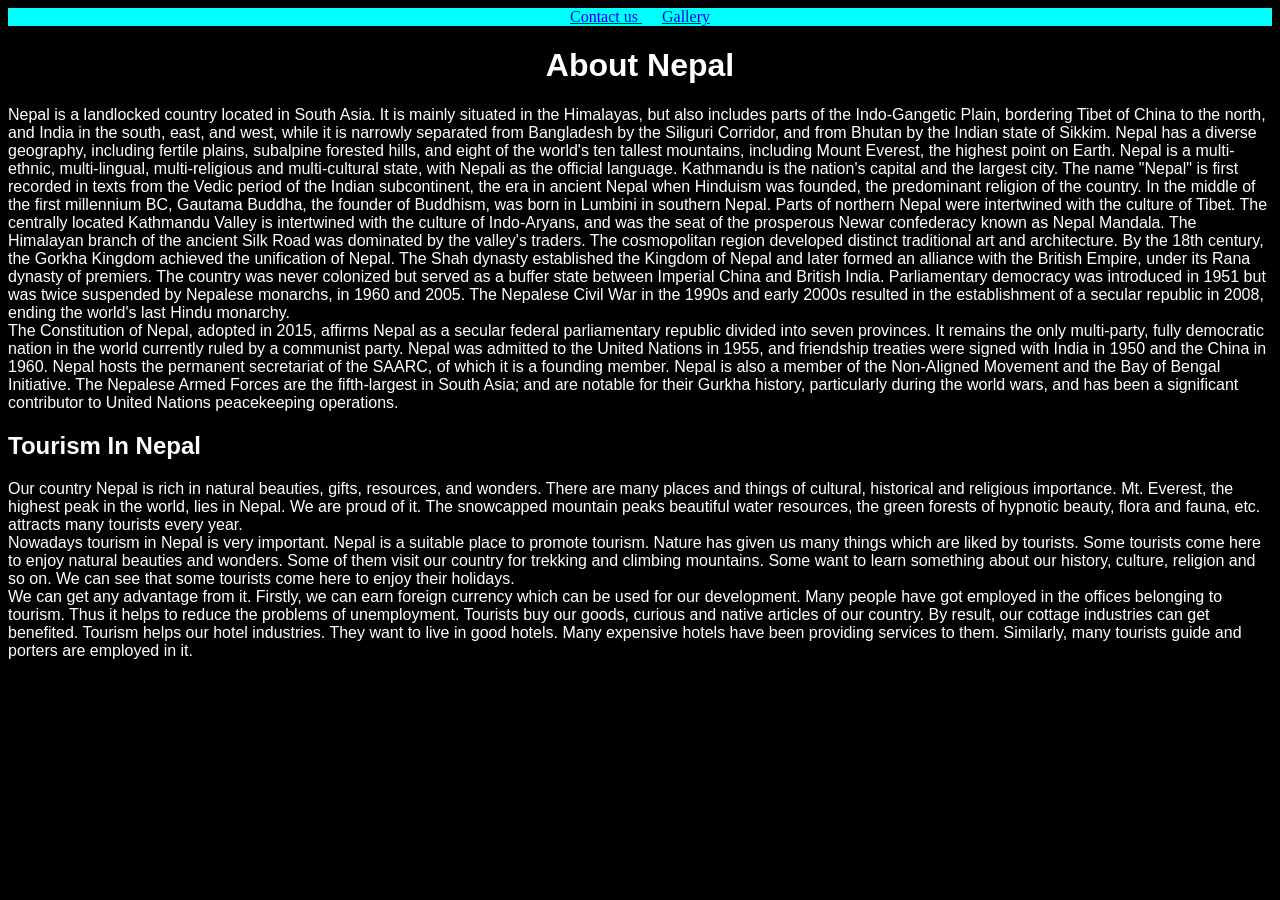
<file: index.html>
<!Doc type html>
     <html>
          <head> <center><title>Aboutnepal</title></center>
               <link rel="stylesheet" href="h.css">
<link rel="shortcut icon" href="url(https://cdn.britannica.com/70/2970-004-717C4223/Flag-Nepal.jpg)">
</head>
<body>
     <header>
     <a href="contact.html">
          Contact us
     </a>&nbsp;&nbsp; &nbsp;
<a href="gallery.html">
     Gallery 
</a>     
</header>
<main>
<h1>About Nepal</h1>
<p>Nepal is a landlocked country located in South Asia. It is mainly situated in the Himalayas, but also includes parts of the Indo-Gangetic Plain, bordering Tibet of China to the north, and India in the south, east, and west, while it is narrowly separated from Bangladesh by the Siliguri Corridor, and from Bhutan by the Indian state of Sikkim. Nepal has a diverse geography, including fertile plains, subalpine forested hills, and eight of the world's ten tallest mountains, including Mount Everest, the highest point on Earth. Nepal is a multi-ethnic, multi-lingual, multi-religious and multi-cultural state, with Nepali as the official language. Kathmandu is the nation's capital and the largest city.
     The name "Nepal" is first recorded in texts from the Vedic period of the Indian subcontinent, the era in ancient Nepal when Hinduism was founded, the predominant religion of the country. In the middle of the first millennium BC, Gautama Buddha, the founder of Buddhism, was born in Lumbini in southern Nepal. Parts of northern Nepal were intertwined with the culture of Tibet. The centrally located Kathmandu Valley is intertwined with the culture of Indo-Aryans, and was the seat of the prosperous Newar confederacy known as Nepal Mandala. The Himalayan branch of the ancient Silk Road was dominated by the valley's traders. The cosmopolitan region developed distinct traditional art and architecture. By the 18th century, the Gorkha Kingdom achieved the unification of Nepal. The Shah dynasty established the Kingdom of Nepal and later formed an alliance with the British Empire, under its Rana dynasty of premiers. The country was never colonized but served as a buffer state between Imperial China and British India. Parliamentary democracy was introduced in 1951 but was twice suspended by Nepalese monarchs, in 1960 and 2005. The Nepalese Civil War in the 1990s and early 2000s resulted in the establishment of a secular republic in 2008, ending the world's last Hindu monarchy.

<br>The Constitution of Nepal, adopted in 2015, affirms Nepal as a secular federal parliamentary republic divided into seven provinces. It remains the only multi-party, fully democratic nation in the world currently ruled by a communist party. Nepal was admitted to the United Nations in 1955, and friendship treaties were signed with India in 1950 and the China in 1960. Nepal hosts the permanent secretariat of the SAARC, of which it is a founding member. Nepal is also a member of the Non-Aligned Movement and the Bay of Bengal Initiative. The Nepalese Armed Forces are the fifth-largest in South Asia; and are notable for their Gurkha history, particularly during the world wars, and has been a significant contributor to United Nations peacekeeping operations.
</p>
<h2>Tourism In Nepal</h2>
<p>Our country Nepal is rich in natural beauties, gifts, resources, and wonders. There are many places and things of cultural, historical and religious importance. Mt. Everest, the highest peak in the world, lies in Nepal. We are proud of it. The snowcapped mountain peaks beautiful water resources, the green forests of hypnotic beauty, flora and fauna, etc. attracts many tourists every year.
<br>Nowadays tourism in Nepal is very important. Nepal is a suitable place to promote tourism. Nature has given us many things which are liked by tourists. Some tourists come here to enjoy natural beauties and wonders. Some of them visit our country for trekking and climbing mountains. Some want to learn something about our history, culture, religion and so on. We can see that some tourists come here to enjoy their holidays.
<br>We can get any advantage from it. Firstly, we can earn foreign currency which can be used for our development. Many people have got employed in the offices belonging to tourism. Thus it helps to reduce the problems of unemployment. Tourists buy our goods, curious and native articles of our country. By result, our cottage industries can get benefited. Tourism helps our hotel industries. They want to live in good hotels. Many expensive hotels have been providing services to them. Similarly, many tourists guide and porters are employed in it.</p>






</main>
     
</body>
</file>
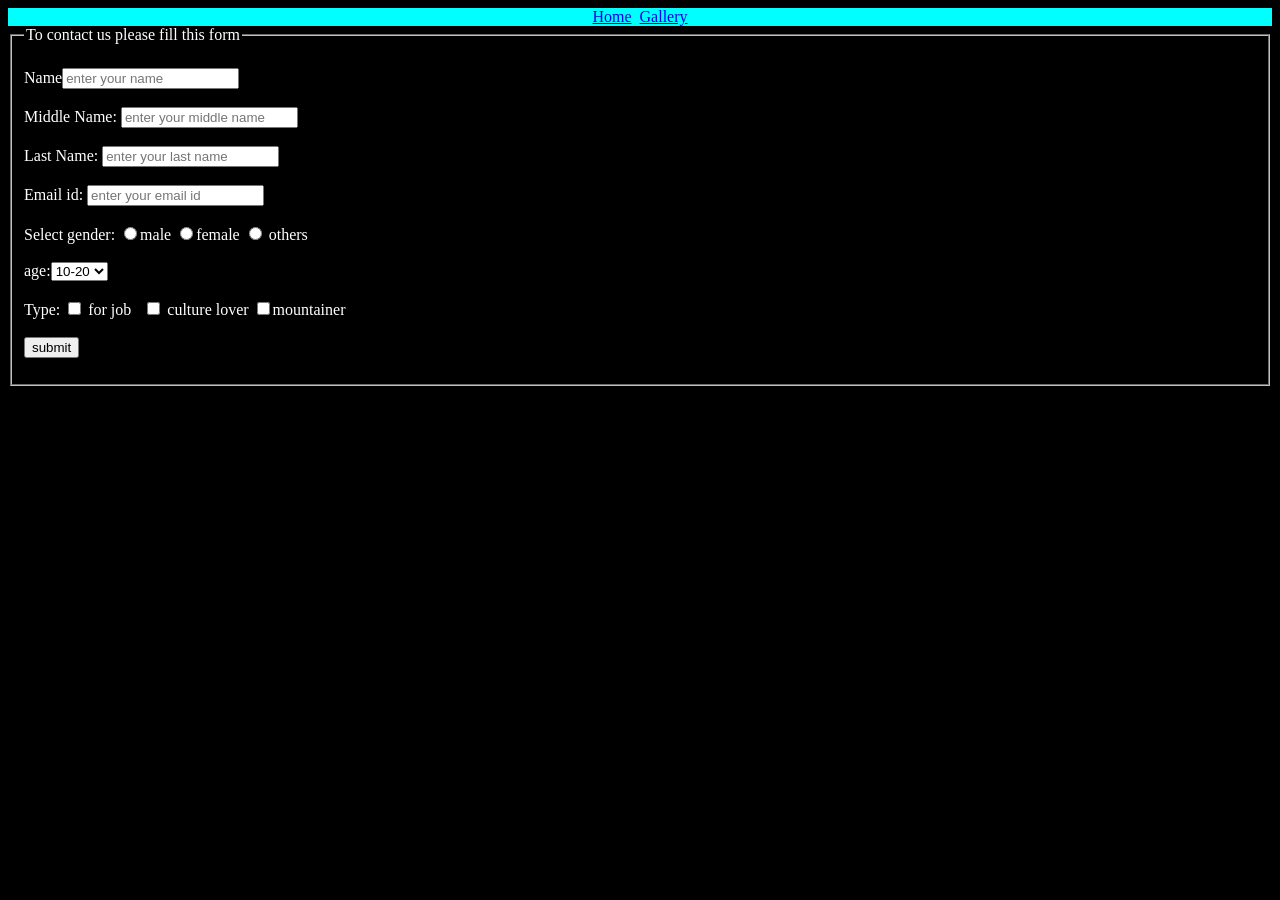
<file: contact.html>
<html>
     <head> <title>contact</title> <link rel="stylesheet" href="j.css">
          <body><header>
            <a href="index.html">Home</a>&nbsp;  
            <a href="gallery.html">Gallery</a> 
          </header>
     <fieldset> 
          <legend>To contact us please fill this form</legend><br>
<form>
Name<input type="text" placeholder="enter your name"><br><br>
Middle Name: <Input type="text" placeholder="enter your middle name"><br><br>
Last Name: <input type="text" placeholder="enter your last name"><br><br>
Email id: <input type="text" placeholder="enter your email id"><br><br>
Select gender: <input type="radio" name="gender ">male
<input type="radio" name="gender ">female
<input type="radio" name="gender "> others <br ><br>
age:<select>
<option value="">10-20</option>
<option value="">20-30</option>
<option value="">30-40</option>
<option value="">40-50</option>
</select><br> <br>

Type:
				<input type="checkbox" id ="option1">
				for job
				</input>
				&nbsp;&nbsp;<input type="checkbox" id ="option2">
				culture lover
				</input>
        <input type="checkbox"  id="option3">mountainer</input>
        <br><br><button type="submit">submit</button>
</fieldset>


     </form>
</body>
</head>
     </html>
</file>
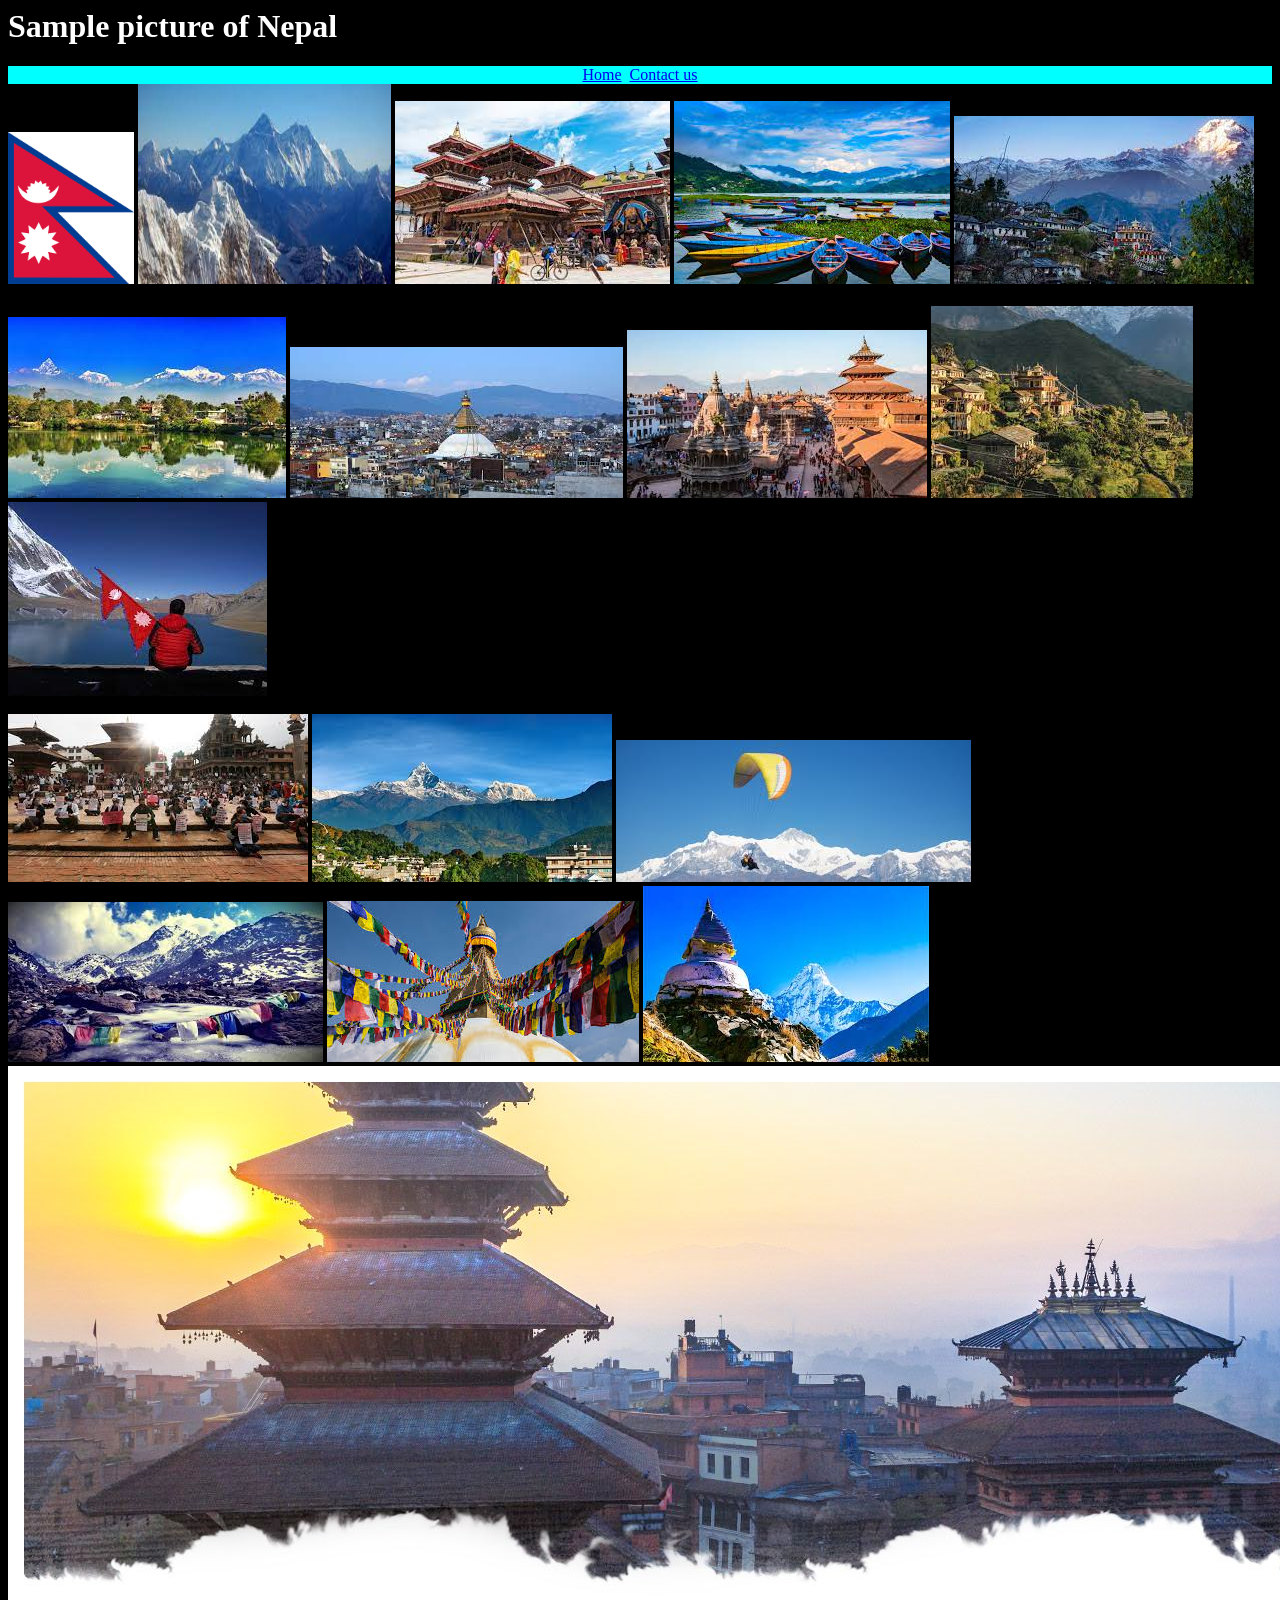
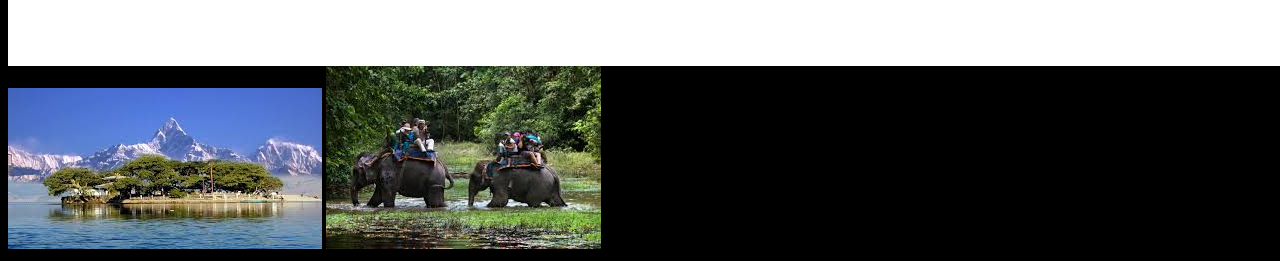
<file: gallery.html>
<html>
<head> <title> Gallery</title> 
<font color="white">                        </head> <link rel="stylesheet" href="k.css">
<h1 >Sample picture  of Nepal</h1>
</font>  
<body>
     <header>
   <a href="index.html">Home</a>&nbsp;
     <a href="contact.html">Contact us</a> 
</header>
          
    
     <img src="5.jpg" alt="" width="10%">
     <img src="6.jpg" alt="" width="20%" height="200px">
     <img src="7.jpg" alt="">
     <img src="8.jpg" alt="">
     <img src="9.jpg" alt="">
     <br><br>
     <img src="10.jpg" alt="">
     <img src="11.jpg" alt="">
     <img src="12.jpg" alt="">
     <img src="13.jpg" alt="">
     <img src="14.jpg" alt=""><br>
     <br>
     <img src="15.jpg" alt="">
     <img src="16.jpg" alt="">
     <img src="17.jpg" alt="">
     <img src="18.jpg" alt="">
     <img src="19.jpg" alt="">
     <img src="20.jpg" alt="">
     <img src="21.jpg" alt="">
     <img src="22.jpg" alt="">
     <img src="23.jpg" alt="">
</body>


</html>
</file>
<file: h.css>
header{
     background-color: aqua;
     text-align: center;
     text-decoration: none;

}
a:hover{
     background-color: chartreuse;
}
main{
     font-family: 'Franklin Gothic Medium', 'Arial Narrow', Arial, sans-serif;
     color: white;
     
}
body{
     background-color: black;
}
h1{
     text-align: center;
}
h
</file>
<file: j.css>
header{
     background-color: aqua;
     text-align: center;
     text-decoration: none;

}
a:hover{
     background-color: chartreuse;
}
body{
     background-color: black;
     color: white;
}
</file>
<file: k.css>
header{
     background-color: aqua;
     text-align: center;
     text-decoration: none;

}
a:hover{
     background-color: chartreuse;
}
body{
     background-color: black;
     color: white;
}
</file>
